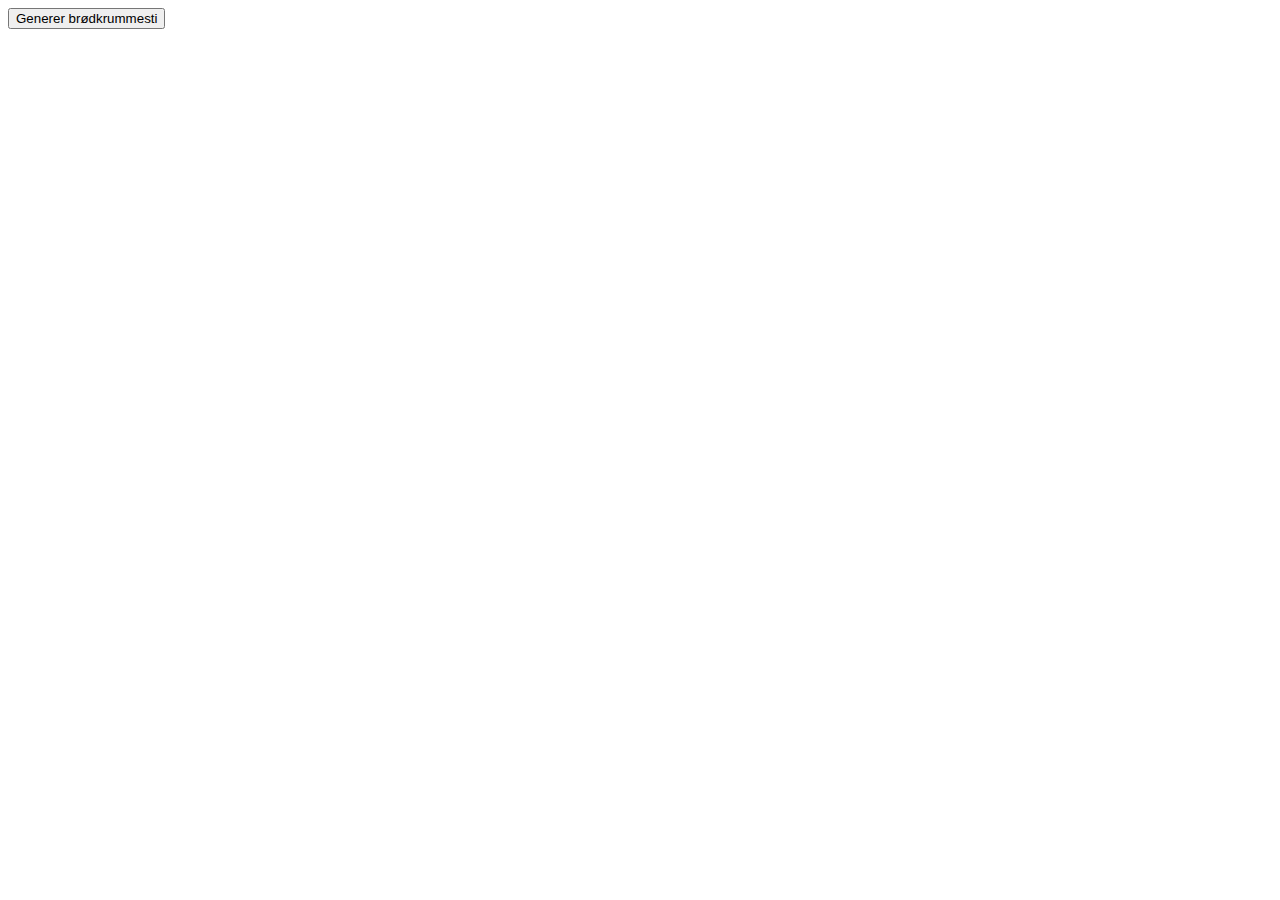
<file: Breadcrumb/index.html>
<!DOCTYPE html>
<html lang="en">
  <head>
    <meta charset="UTF-8" />
    <meta name="viewport" content="width=device-width, initial-scale=1.0" />
    <title>Document</title>
    <link rel="stylesheet" href="style.css" />
  </head>
  <body>
    <header>
      <button id="toggleButton">Generer brødkrummesti</button>
      <!-- <nav class="nav hidden"> -->
      <ul class="hidden" id="breadCrumb"></ul>
      <!-- </nav> -->
    </header>
    <script src="index.js"></script>
  </body>
</html>
</file>
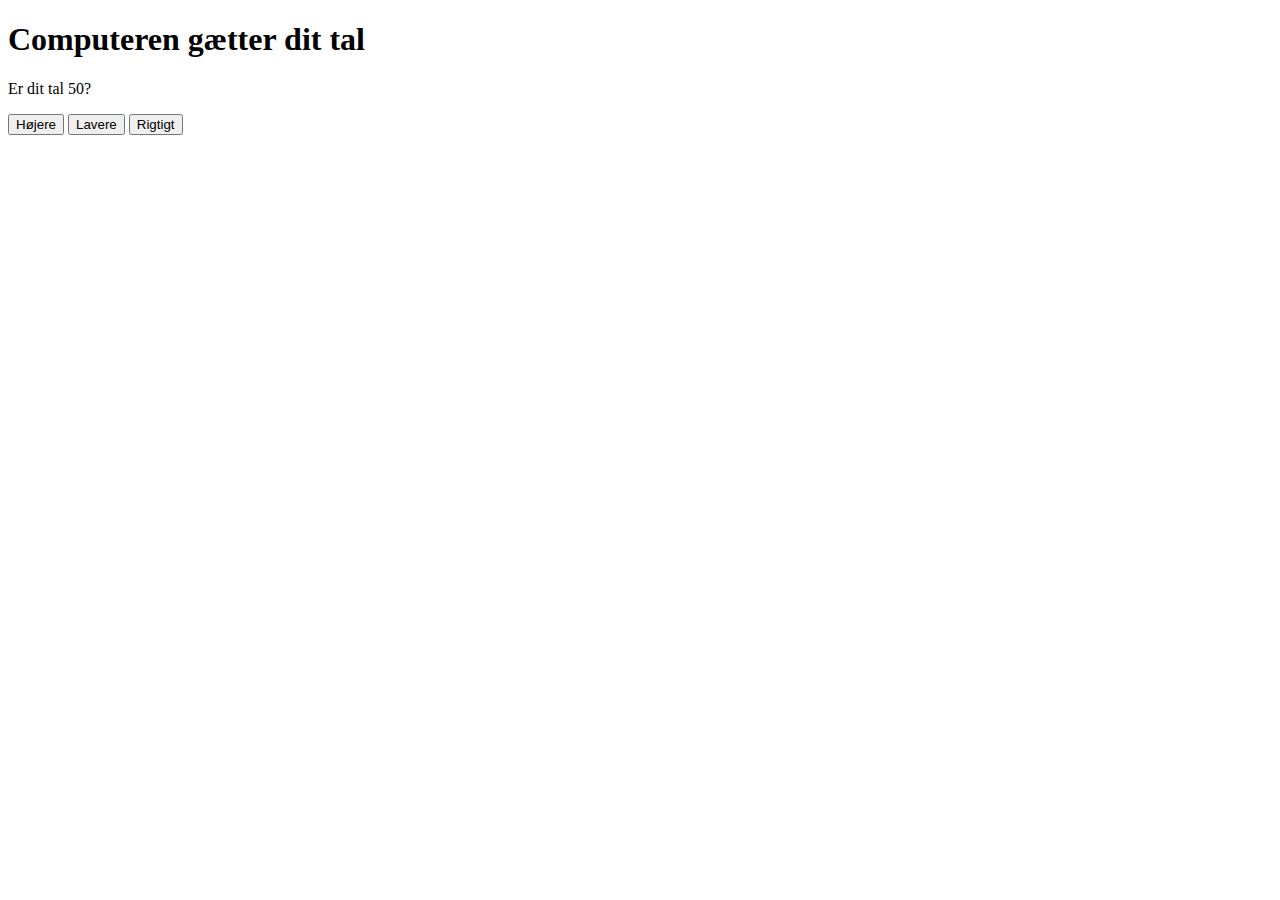
<file: ChatGBT./index.html>
<!DOCTYPE html>
<html>
  <head>
    <title>Computeren gætter dit tal</title>
  </head>
  <body>
    <h1>Computeren gætter dit tal</h1>
    <p id="message">Computeren gætter...</p>

    <!-- Knapper til at give feedback -->
    <button onclick="giveResponse('højere')">Højere</button>
    <button onclick="giveResponse('lavere')">Lavere</button>
    <button onclick="giveResponse('ja')">Rigtigt</button>

    <script>
      let low = 1; // Laveste mulige værdi
      let high = 100; // Højeste mulige værdi
      let attempts = 0; // Tæller antallet af forsøg
      let guess;
      let message = document.getElementById("message"); // Element til beskeder

      // Funktion der starter gætningen
      function guessNumber() {
        attempts++;
        guess = Math.floor((low + high) / 2); // Gætter midt i området
        message.innerHTML = `Er dit tal ${guess}?`; // Opdater beskeden
      }

      // Funktion der håndterer brugerens svar via knapperne
      function giveResponse(response) {
        if (response === "ja") {
          message.innerHTML = `Computeren gættede dit tal ${guess} på ${attempts} forsøg!`; // Gættet var korrekt
        } else if (response === "højere") {
          low = guess + 1; // Juster intervallet for højere gæt
          guessNumber();
        } else if (response === "lavere") {
          high = guess - 1; // Juster intervallet for lavere gæt
          guessNumber();
        }
      }

      // Start første gæt
      guessNumber();
    </script>
  </body>
</html>
</file>
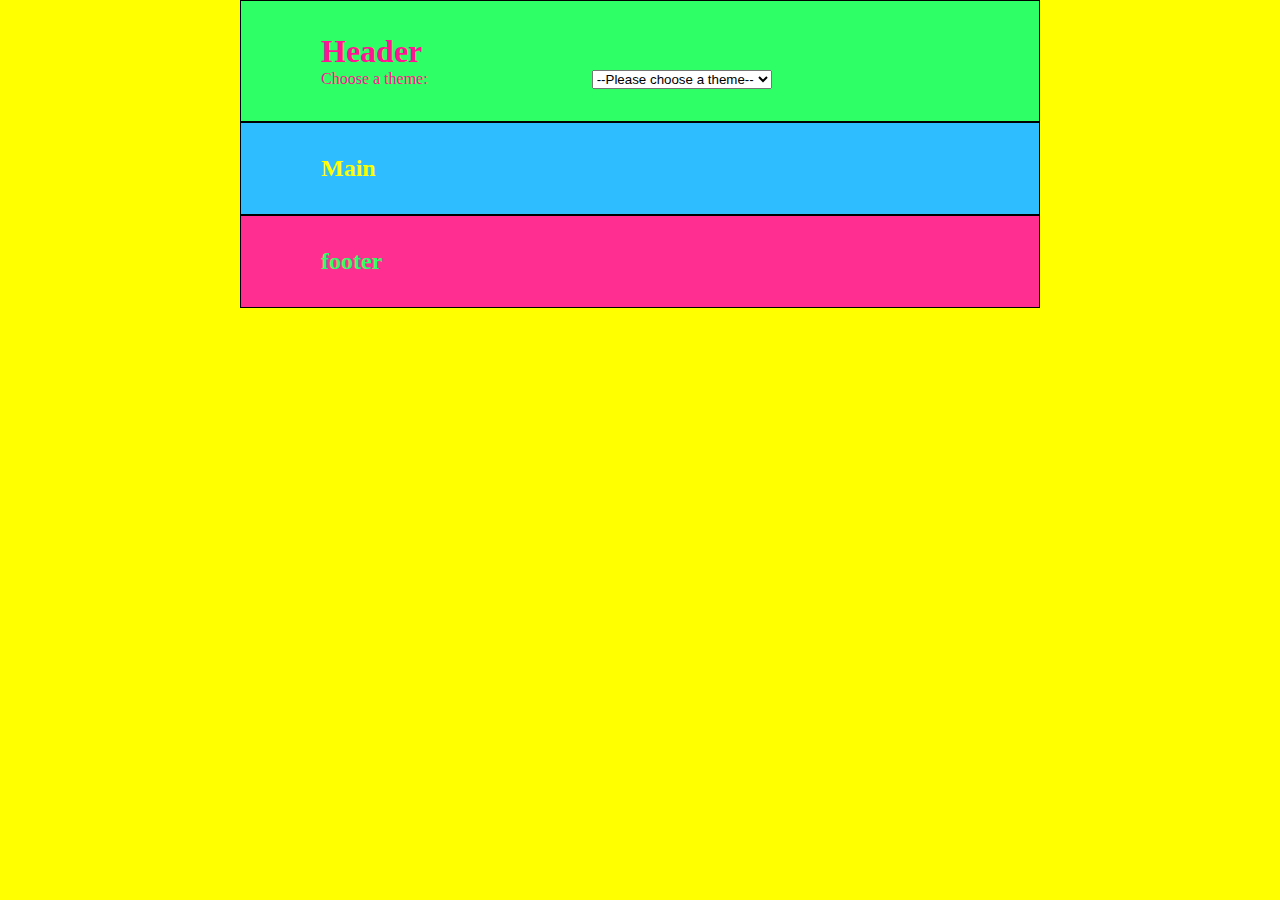
<file: Filter-switch/index.html>
<!DOCTYPE html>
<html lang="en">
  <head>
    <meta charset="UTF-8" />
    <meta name="viewport" content="width=device-width, initial-scale=1.0" />
    <title>Document</title>
    <link rel="stylesheet" href="style.css" />
  </head>
  <body data-theme="hawaii">
    <header>
      <h1>Header</h1>
      <label for="theme-select">Choose a theme:</label>

      <select name="themes" id="theme-select">
        <option value="">--Please choose a theme--</option>
        <option value="light">Light</option>
        <option value="dark">Dark</option>
        <option value="hawaii">Hawaii</option>
      </select>
    </header>
    <main><h2>Main</h2></main>
    <footer>
      <h2>footer</h2>
    </footer>
    <script src="index.js"></script>
  </body>
</html>
</file>
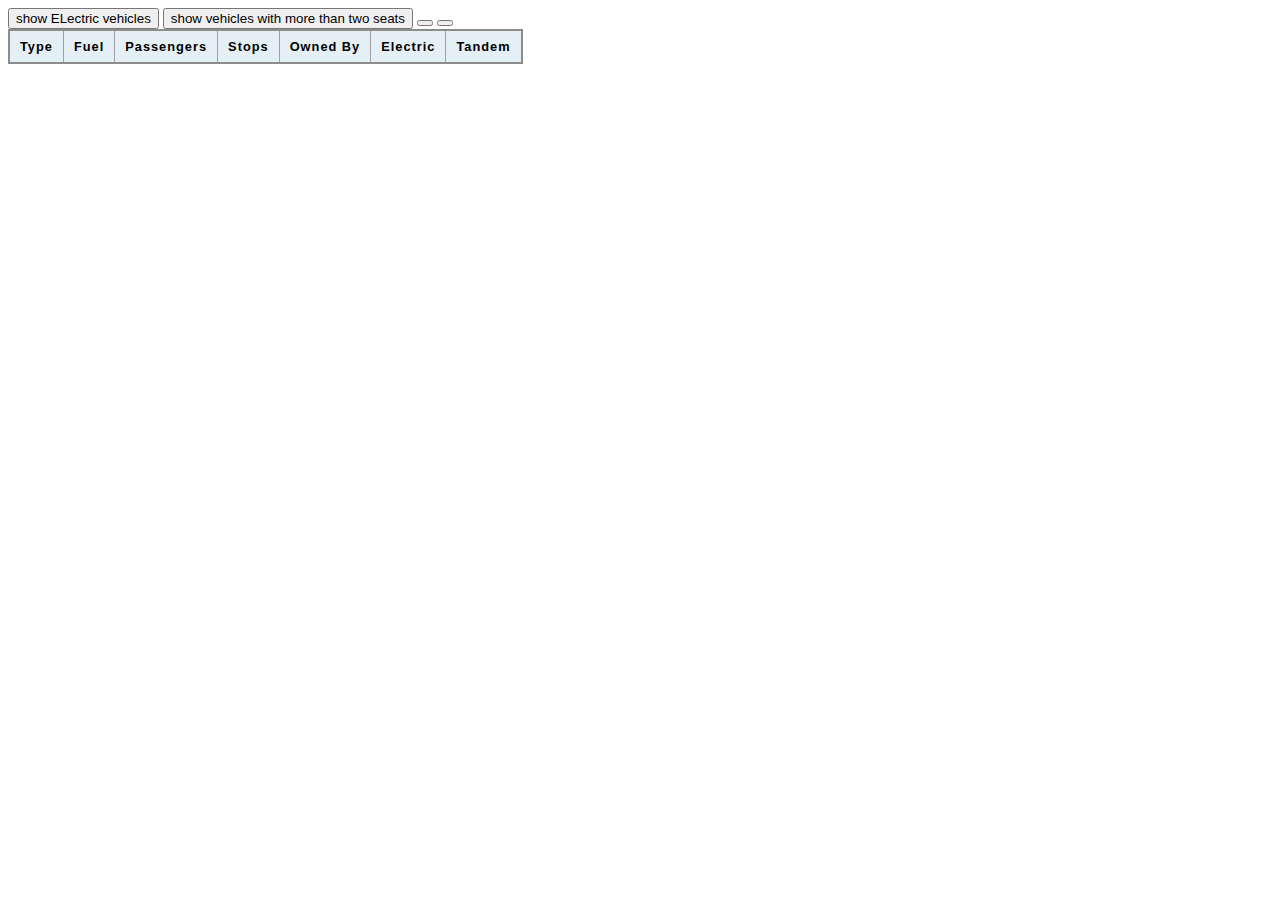
<file: filter_oevelse_starter_files_table/index.html>
<!DOCTYPE html>
<html lang="en">

<head>
    <meta charset="UTF-8">
    <meta name="viewport" content="width=device-width, initial-scale=1.0">
    <title>Document</title>
    <link rel="stylesheet" href="style.css">
    <script type="module" src="script.js"></script>
</head>

<body>
    <nav id="navigation">
        <button data-filter="isElectric">show ELectric vehicles</button>
        <button>show vehicles with more than two seats</button>
        <button></button>
        <button></button>
    </nav>

    <table>

        <thead>
            <tr>
                <th>Type</th>
                <th>Fuel</th>
                <th>Passengers</th>
                <th>Stops</th>
                <th>Owned By</th>
                <th>Electric</th>
                <th>Tandem</th>
            </tr>
        </thead>
        <tbody></tbody>


</body>

</html>
</file>
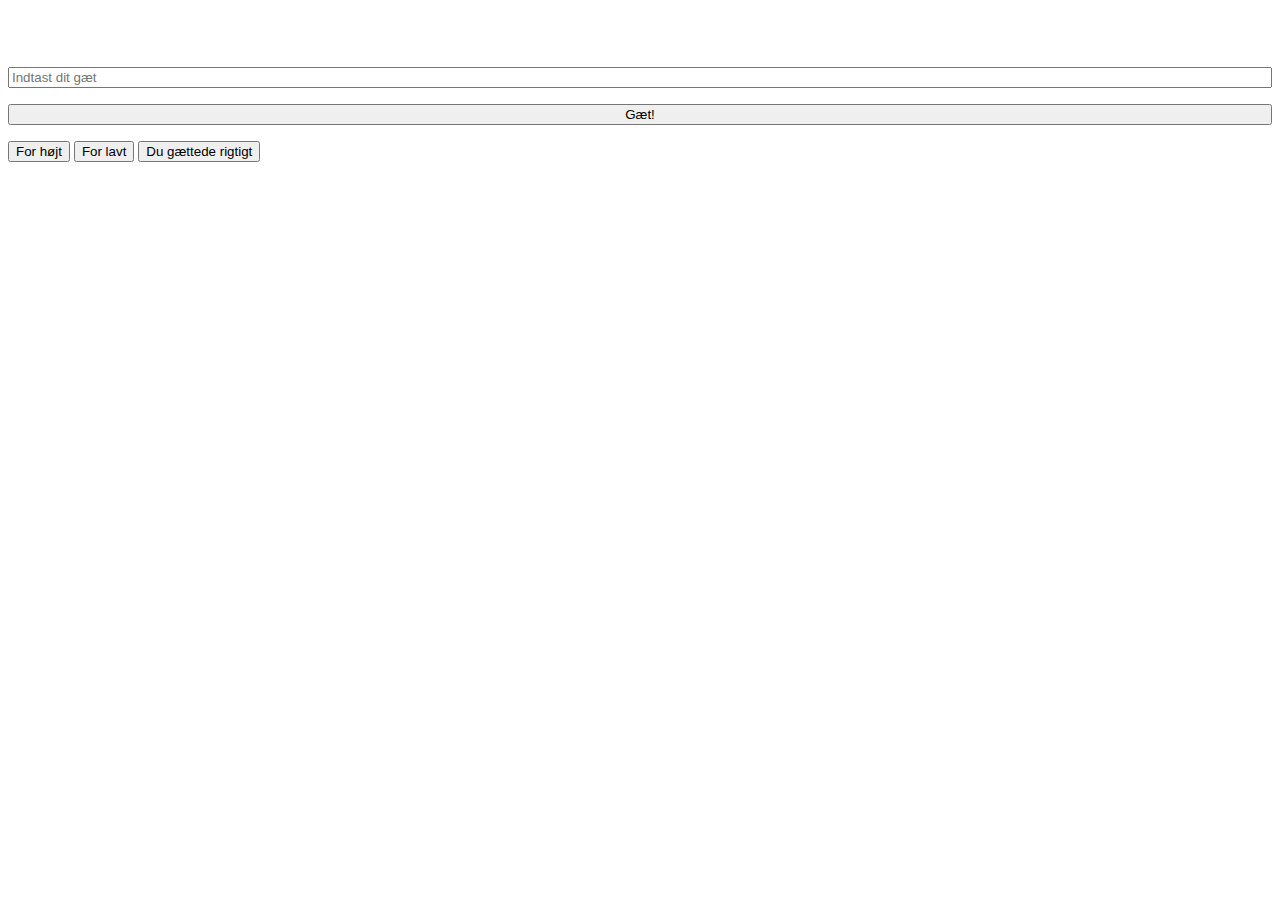
<file: GaetEtTalOmbyttet/index.html>
<!DOCTYPE html>
<html lang="en">
  <head>
    <meta charset="UTF-8" />
    <meta name="viewport" content="width=device-width, initial-scale=1.0" />
    <title>Document</title>
  </head>
  <body>
    <div class="grid">
      <h1></h1>
      <input
        type="number"
        id="userGuess"
        placeholder="Indtast dit gæt"
        min="0"
        max="100"
      />
      <button onclick="checkGuess()">Gæt!</button>
      <div>
        <button class="high">For højt</button>
        <button class="low">For lavt</button>
        <button class="right">Du gættede rigtigt</button>
      </div>
    </div>
    <script src="index.js"></script>
  </body>
</html>
<style>
  .grid {
    display: flex;
    flex-direction: column;
    gap: 1rem;
    justify-items: center;
  }
</style>
</file>
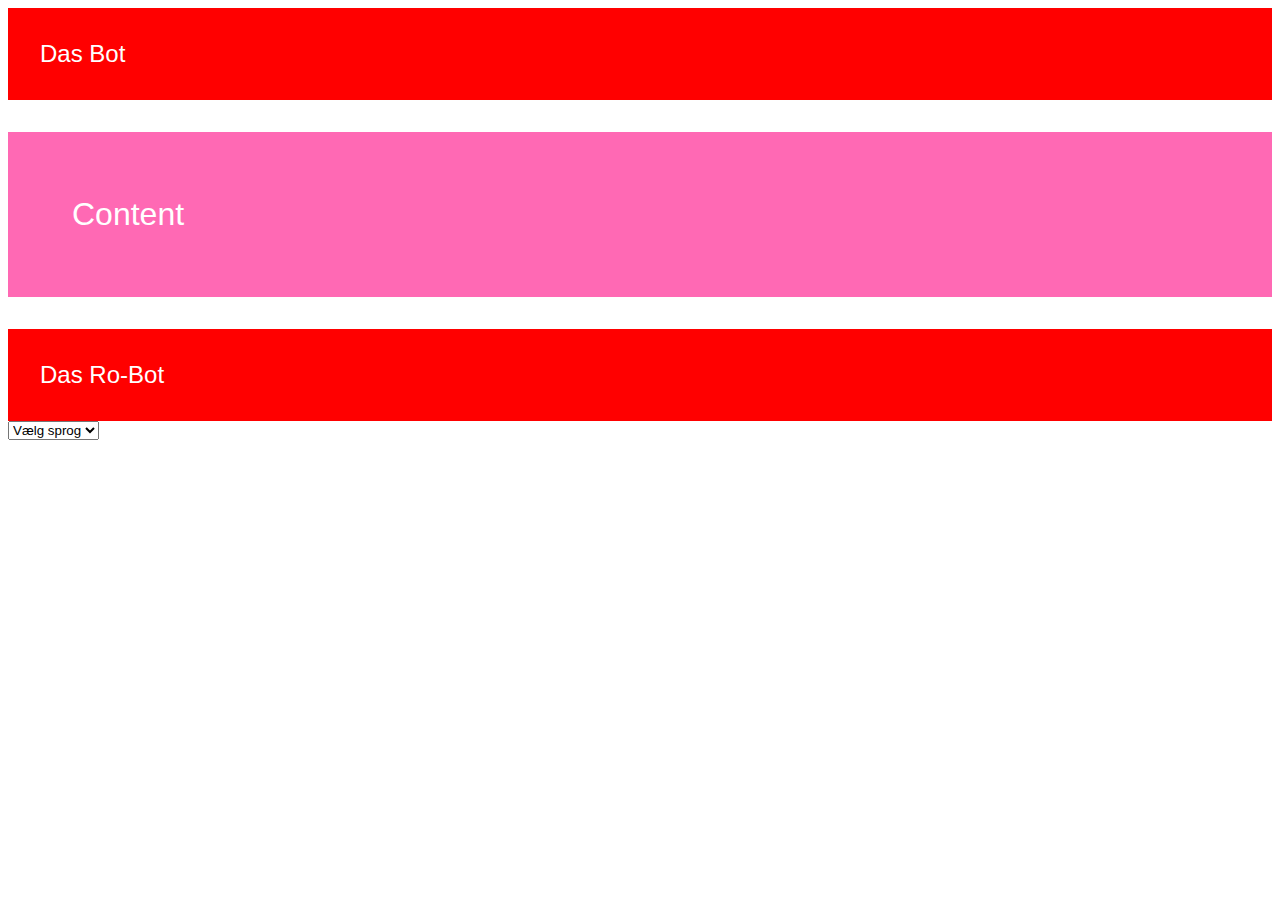
<file: language_switcher/index.html>
<!DOCTYPE html>
<html lang="en">
  <head>
    <meta charset="UTF-8" />
    <meta name="viewport" content="width=device-width, initial-scale=1.0" />
    <title>Language Switcher</title>
    <script type="module" src="js.js"></script>
    <link rel="stylesheet" href="style.css" />
  </head>

  <body>
    <header class="header">UDSKIFTES</header>
    <p>Content</p>
    <div class="footer">UDSKIFTES</div>
    <div>
      <label>
        <select class="language" name="option">
          <option value="">Vælg sprog</option>
          <option value="de">De</option>
          <option value="da">Da</option>
        </select>
      </label>
    </div>

    <div class="result"></div>
  </body>
</html>
</file>
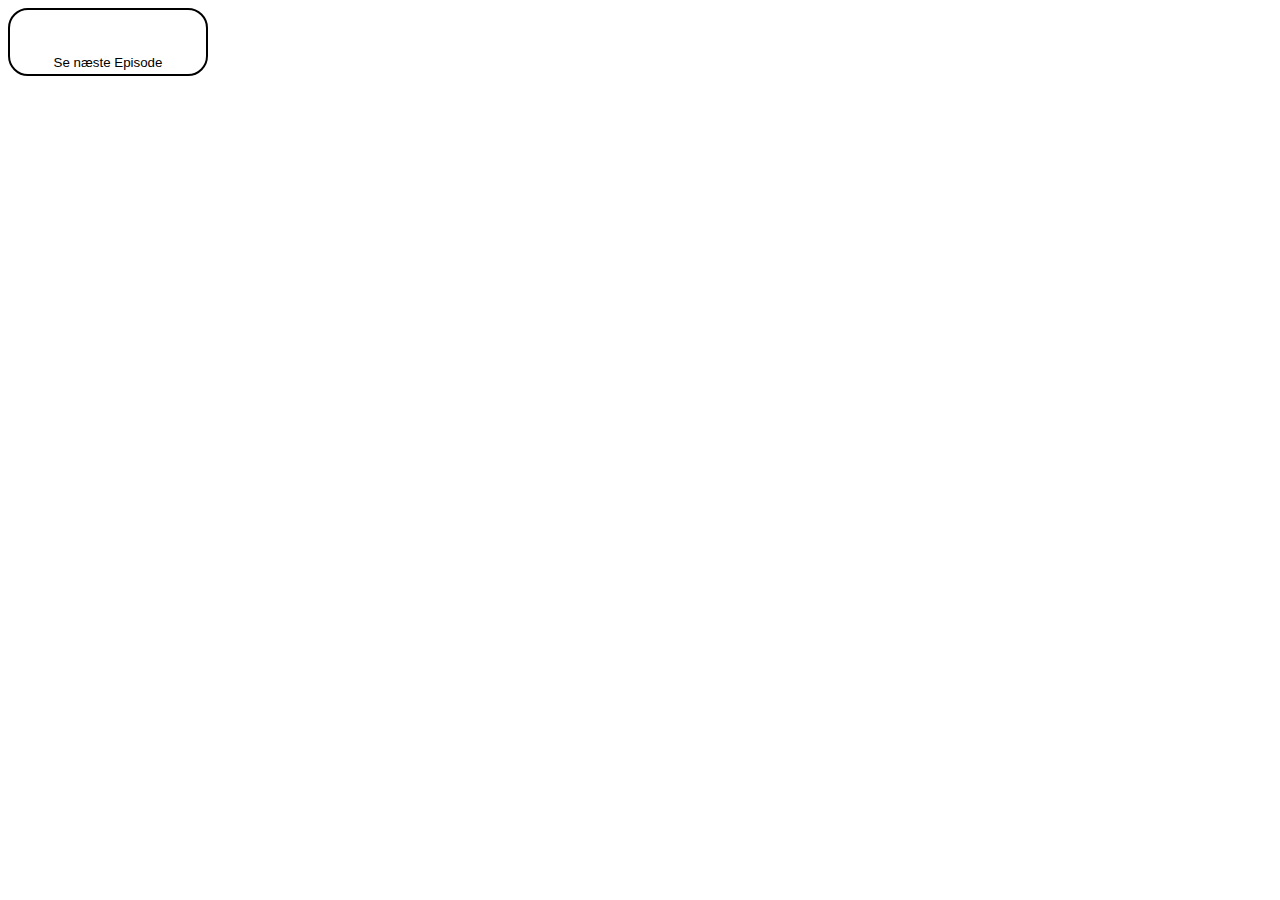
<file: Netflix-button/index.html>
<!DOCTYPE html>
<html lang="en">
  <head>
    <meta charset="UTF-8" />
    <meta name="viewport" content="width=device-width, initial-scale=1.0" />
    <title>Document</title>
    <link rel="stylesheet" href="style.css" />
  </head>
  <body>
    <button class="fill">
      <p>Se næste Episode</p>
    </button>
    <script src="index.js"></script>
  </body>
</html>
</file>
<file: Breadcrumb/style.css>
ul > li {
  display: inline;
}

.hidden {
  display: none;
}
</file>
<file: Filter-switch/style.css>
* {
  margin: 0;
  margin-left: 5rem;
  margin-right: 5rem;
}

:root {
  --header-bg-color-hawaii: rgba(46, 255, 102, 1);
  --header-bg-color-light: rgba(242, 235, 194, 1);
  --header-bg-color-dark: rgba(102, 72, 51, 1);

  --main-bg-color-hawaii: rgba(46, 189, 255, 1);
  --main-bg-color-light: rgba(242, 235, 194, 1);
  --main-bg-color-dark: rgba(102, 72, 51, 1);

  --footer-bg-color-hawaii: rgba(255, 46, 144, 1);
  --footer-bg-color-light: rgba(242, 235, 194, 1);
  --footer-bg-color-dark: rgba(102, 72, 51, 1);
}

header,
main,
footer {
  border: solid 1px black;
  padding-top: 2rem;
  padding-bottom: 2rem;
}

body[data-theme="hawaii"] {
  background-color: yellow;
  header {
    background-color: var(--header-bg-color-hawaii);
    color: deeppink;
    padding-top: 2rem;
    padding-bottom: 2rem;
  }

  main {
    background-color: var(--main-bg-color-hawaii);
    color: yellow;
    padding-top: 2rem;
    padding-bottom: 2rem;
  }

  footer {
    background-color: var(--footer-bg-color-hawaii);
    color: var(--header-bg-color-hawaii);
    padding-top: 2rem;
    padding-bottom: 2rem;
  }
}

body[data-theme="light"] {
  background-color: lightblue;

  header,
  main,
  footer {
    border: solid 1px darkblue;
  }

  header {
    background-color: var(--header-bg-color-light);
    color: var(--header-bg-color-dark);
    padding-top: 2rem;
    padding-bottom: 2rem;
  }

  main {
    background-color: var(--main-bg-color-light);
    color: var(--main-bg-color-dark);
    padding-top: 2rem;
    padding-bottom: 2rem;
  }

  footer {
    background-color: var(--footer-bg-color-light);
    color: var(--footer-bg-color-dark);
    padding-top: 2rem;
    padding-bottom: 2rem;
  }
}

body[data-theme="dark"] {
  background-color: darkslateblue;

  header,
  main,
  footer {
    border: solid 1px lightblue;
  }

  header {
    background-color: var(--header-bg-color-dark);
    color: var(--header-bg-color-light);
    padding-top: 2rem;
    padding-bottom: 2rem;
  }

  main {
    background-color: var(--main-bg-color-dark);
    color: var(--main-bg-color-light);
    padding-top: 2rem;
    padding-bottom: 2rem;
  }

  footer {
    background-color: var(--footer-bg-color-dark);
    color: var(--footer-bg-color-light);
    padding-top: 2rem;
    padding-bottom: 2rem;
  }
}
</file>
<file: filter_oevelse_starter_files_table/style.css>
table {
    border-collapse: collapse;
    border: 2px solid rgb(140 140 140);
    font-family: sans-serif;
    font-size: 0.8rem;
    letter-spacing: 1px;
}

caption {
    caption-side: bottom;
    padding: 10px;
    font-weight: bold;
}

thead,
tfoot {
    background-color: rgb(228 240 245);
}

th,
td {
    border: 1px solid rgb(160 160 160);
    padding: 8px 10px;
}

td:last-of-type {
    text-align: center;
}

tbody>tr:nth-of-type(even) {
    background-color: rgb(237 238 242);
}

tfoot th {
    text-align: right;
}

tfoot td {
    font-weight: bold;
}
</file>
<file: language_switcher/style.css>
header,
.footer {
  background-color: red;
  padding: 2rem;
  color: white;
  font-family: "Gill Sans", "Gill Sans MT", Calibri, "Trebuchet MS", sans-serif;
  font-size: x-large;
}

p {
  background-color: hotpink;
  padding: 4rem;
  color: white;
  font-family: "Gill Sans", "Gill Sans MT", Calibri, "Trebuchet MS", sans-serif;
  font-size: xx-large;
}
</file>
<file: Netflix-button/style.css>
.fill {
  width: 200px;
  height: 30px;
  padding: 2rem;
  text-align: center;
  border-radius: 20px;
  background: linear-gradient(to left, white 50%, darkgrey 50%) right;
  border: solid 2px black;
  /* animation-name: fill;
    animation-duration: 3s; */
  background-size: 200%;
  animation: fill 6s;
}

@keyframes fill {
  0% {
    /* left: 0;
      background-color: blue; */
    background-position: right;
  }
  /* 50% {
      left: 100%;
      background-color: aqua;
    } */
  100% {
    /* left: 0;
      background-color: aquamarine; */
    background-position: left;
  }
}
</file>
